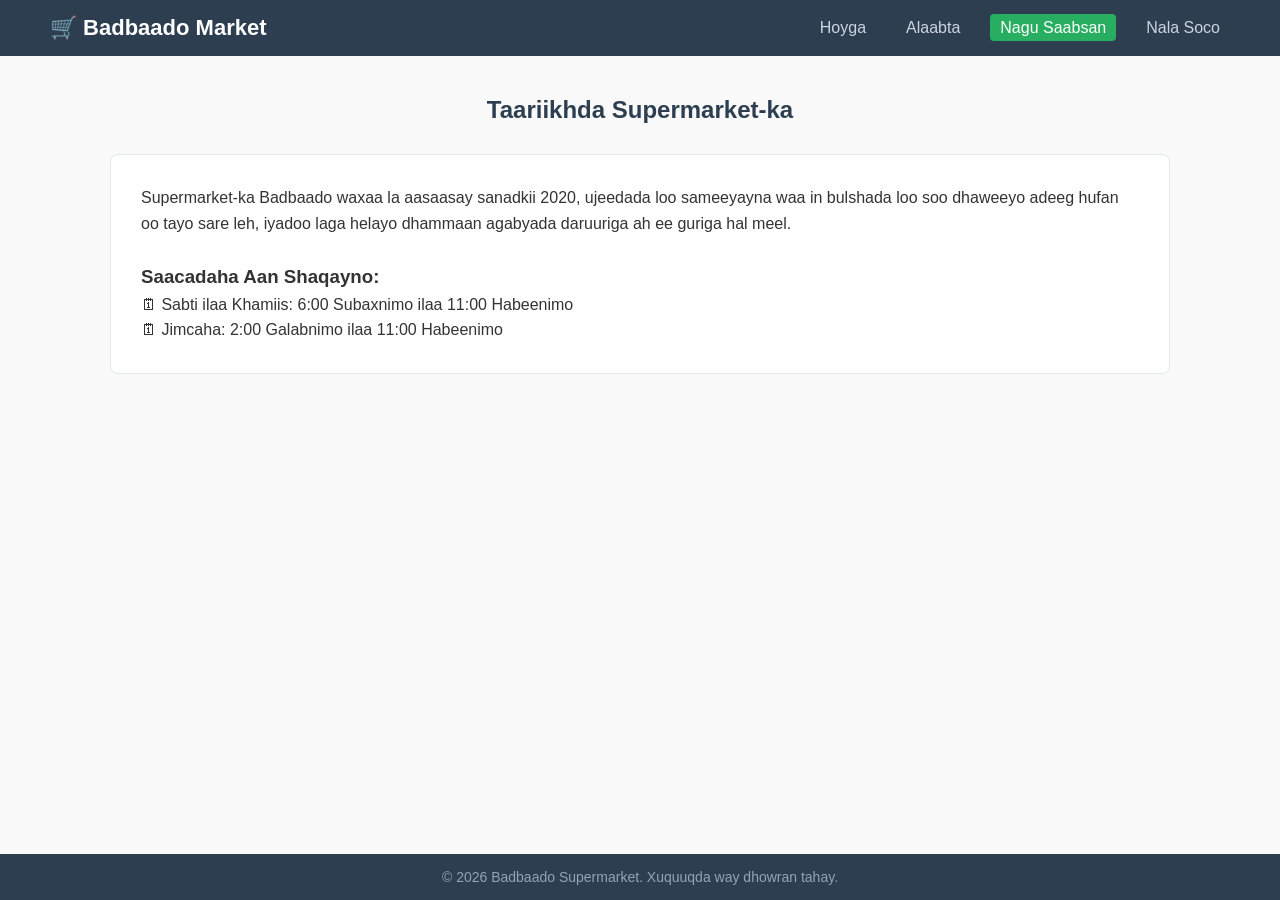
<file: index.html>
<!DOCTYPE html>
<html lang="so">
<head>
    <meta charset="UTF-8">
    <meta name="viewport" content="width=device-width, initial-scale=1.0">
    <title>Supermarket Badbaado | Nagu Saabsan</title>
    <link rel="stylesheet" href="style.css">
</head>
<body>

    <header>
        <div class="logo">🛒 Badbaado Market</div>
        <nav>
            <ul>
                <li><a href="index.html">Hoyga</a></li>
                <li><a href="products.html">Alaabta</a></li>
                <li><a href="about.html" class="active">Nagu Saabsan</a></li>
                <li><a href="contact.html">Nala Soco</a></li>
            </ul>
        </nav>
    </header>

    <section class="container">
        <h2 class="section-title">Taariikhda Supermarket-ka</h2>
        <div class="about-content">
            <p>Supermarket-ka Badbaado waxaa la aasaasay sanadkii 2020, ujeedada loo sameeyayna waa in bulshada loo soo dhaweeyo adeeg hufan oo tayo sare leh, iyadoo laga helayo dhammaan agabyada daruuriga ah ee guriga hal meel.</p>
            
            <br>
            
            <h3>Saacadaha Aan Shaqayno:</h3>
            <p>🗓 Sabti ilaa Khamiis: 6:00 Subaxnimo ilaa 11:00 Habeenimo</p>
            <p>🗓 Jimcaha: 2:00 Galabnimo ilaa 11:00 Habeenimo</p>
        </div>
    </section>

    <footer>
        <p>&copy; 2026 Badbaado Supermarket. Xuquuqda way dhowran tahay.</p>
    </footer>

</body>
</html>
</file>
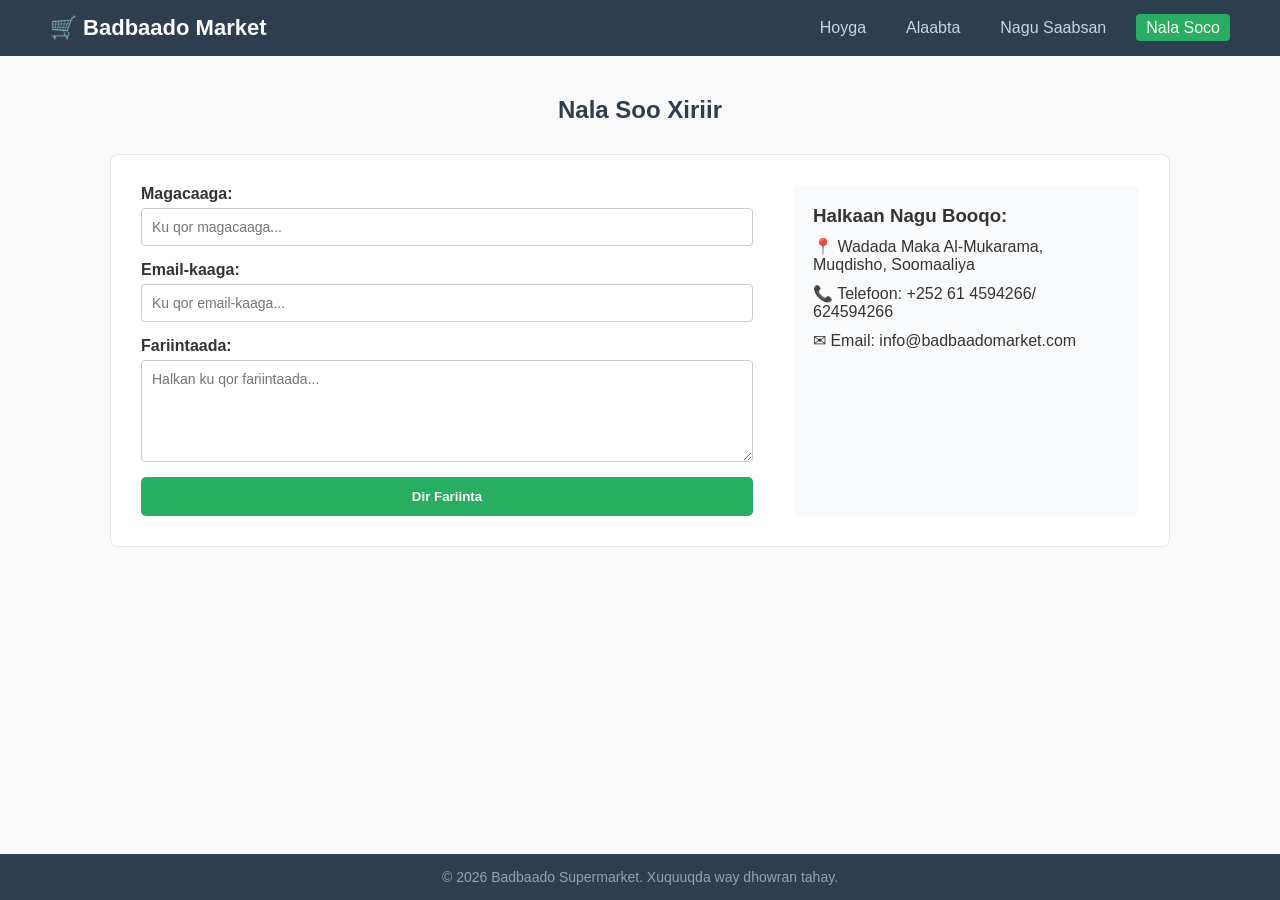
<file: contact.html>
<!DOCTYPE html>
<html lang="so">
<head>
    <meta charset="UTF-8">
    <meta name="viewport" content="width=device-width, initial-scale=1.0">
    <title>Supermarket Badbaado | Nala Soco</title>
    <link rel="stylesheet" href="style.css">
</head>
<body>

    <header>
        <div class="logo">🛒 Badbaado Market</div>
        <nav>
            <ul>
                <li><a href="index.html">Hoyga</a></li>
                <li><a href="products.html">Alaabta</a></li>
                <li><a href="about.html">Nagu Saabsan</a></li>
                <li><a href="contact.html" class="active">Nala Soco</a></li>
            </ul>
        </nav>
    </header>

    <section class="container">
        <h2 class="section-title">Nala Soo Xiriir</h2>
        
        <div class="contact-box">
            <form action="#" method="POST" class="contact-form">
                <label for="name">Magacaaga:</label>
                <input type="text" id="name" placeholder="Ku qor magacaaga..." required>

                <label for="email">Email-kaaga:</label>
                <input type="email" id="email" placeholder="Ku qor email-kaaga..." required>

                <label for="message">Fariintaada:</label>
                <textarea id="message" rows="5" placeholder="Halkan ku qor fariintaada..." required></textarea>

                <button type="submit" class="btn">Dir Fariinta</button>
            </form>

            <div class="contact-info">
                <h3>Halkaan Nagu Booqo:</h3>
                <p>📍 Wadada Maka Al-Mukarama, Muqdisho, Soomaaliya</p>
                <p>📞 Telefoon: +252 61 4594266/ 624594266</p>
                <p>✉ Email: info@badbaadomarket.com</p>
            </div>
        </div>
    </section>

    <footer>
        <p>&copy; 2026 Badbaado Supermarket. Xuquuqda way dhowran tahay.</p>
    </footer>

</body>
</html>
</file>
<file: style.css>
* {
    margin: 0;
    padding: 0;
    box-sizing: border-box;
    font-family: 'Segoe UI', Tahoma, Geneva, Verdana, sans-serif;
}

body {
    background-color: #f9f9f9;
    color: #333;
    padding-bottom: 60px; /* Si uusan footer-ku u qarin koodhka hoose */
}

/* 2. Menu-ga Sare (Header) */
header {
    background-color: #2c3e50; /* Midab madow xogogaal ah */
    color: white;
    padding: 15px 50px;
    display: flex;
    justify-content: space-between;
    align-items: center;
}

header .logo {
    font-size: 22px;
    font-weight: bold;
}

nav ul {
    list-style: none;
    display: flex;
}

nav ul li {
    margin-left: 20px;
}

nav ul li a {
    color: #cbd5e1;
    text-decoration: none;
    font-size: 16px;
    padding: 5px 10px;
    transition: 0.3s;
}

nav ul li a:hover, nav ul li a.active {
    color: white;
    background-color: #27ae60; /* Midab cagaar ah marka la dul istaago */
    border-radius: 4px;
}

/* 3. Qaybta Hero (Bogga Hore kaliya) */
.hero {
    background-color: #e2f0d9;
    padding: 80px 20px;
    text-align: center;
    border-bottom: 3px solid #27ae60;
}

.hero h1 {
    font-size: 36px;
    color: #2c3e50;
    margin-bottom: 15px;
}

.hero p {
    font-size: 18px;
    margin-bottom: 25px;
    color: #555;
}

/* Badhamada (Buttons) */
.btn {
    background-color: #27ae60;
    color: white;
    padding: 12px 24px;
    text-decoration: none;
    border-radius: 5px;
    font-weight: bold;
    display: inline-block;
    border: none;
    cursor: pointer;
}

.btn:hover {
    background-color: #219150;
}

/* 4. Qaabaynta Layout-ka Sanduuqyada (Grids/Columns) */
.container {
    max-width: 1100px;
    margin: 40px auto;
    padding: 0 20px;
}

.section-title {
    text-align: center;
    margin-bottom: 30px;
    color: #2c3e50;
}

.row {
    display: flex;
    justify-content: space-between;
    gap: 20px;
}

.col {
    background: white;
    padding: 20px;
    border: 1px solid #e2e8f0;
    border-radius: 8px;
    text-align: center;
    flex: 1;
}

.col h3 {
    margin-bottom: 10px;
    color: #27ae60;
}

/* 5. Bogga Alaabta (Product Cards) */
.product-grid {
    display: flex;
    flex-wrap: wrap;
    gap: 20px;
    justify-content: center;
}

.product-card {
    background: white;
    border: 1px solid #e2e8f0;
    border-radius: 8px;
    padding: 15px;
    width: 220px;
    text-align: center;
}

.product-card img {
    width: 100%;
    height: 150px;
    object-fit: cover;
    border-radius: 5px;
    margin-bottom: 10px;
}

.product-card h3 {
    font-size: 18px;
    margin-bottom: 5px;
}

.product-card .price {
    color: #e74c3c;
    font-weight: bold;
    font-size: 16px;
}

/* 6. Bogga Nagu Saabsan (About) */
.about-content {
    background: white;
    padding: 30px;
    border-radius: 8px;
    border: 1px solid #e2e8f0;
    line-height: 1.6;
}

/* 7. Bogga Contact-ka (Form) */
.contact-box {
    display: flex;
    gap: 40px;
    background: white;
    padding: 30px;
    border-radius: 8px;
    border: 1px solid #e2e8f0;
}

.contact-form {
    flex: 2;
    display: flex;
    flex-direction: column;
}

.contact-form label {
    margin-bottom: 5px;
    font-weight: bold;
}

.contact-form input, .contact-form textarea {
    margin-bottom: 15px;
    padding: 10px;
    border: 1px solid #ccc;
    border-radius: 4px;
    font-size: 14px;
}

.contact-info {
    flex: 1;
    background: #f8fafc;
    padding: 20px;
    border-radius: 6px;
}

.contact-info p {
    margin-top: 10px;
}

/* 8. Footer (Qaybta Hoose ee Go'an) */
footer {
    background-color: #2c3e50;
    color: #94a3b8;
    text-align: center;
    padding: 15px;
    position: fixed;
    bottom: 0;
    width: 100%;
    font-size: 14px;
}
</file>
